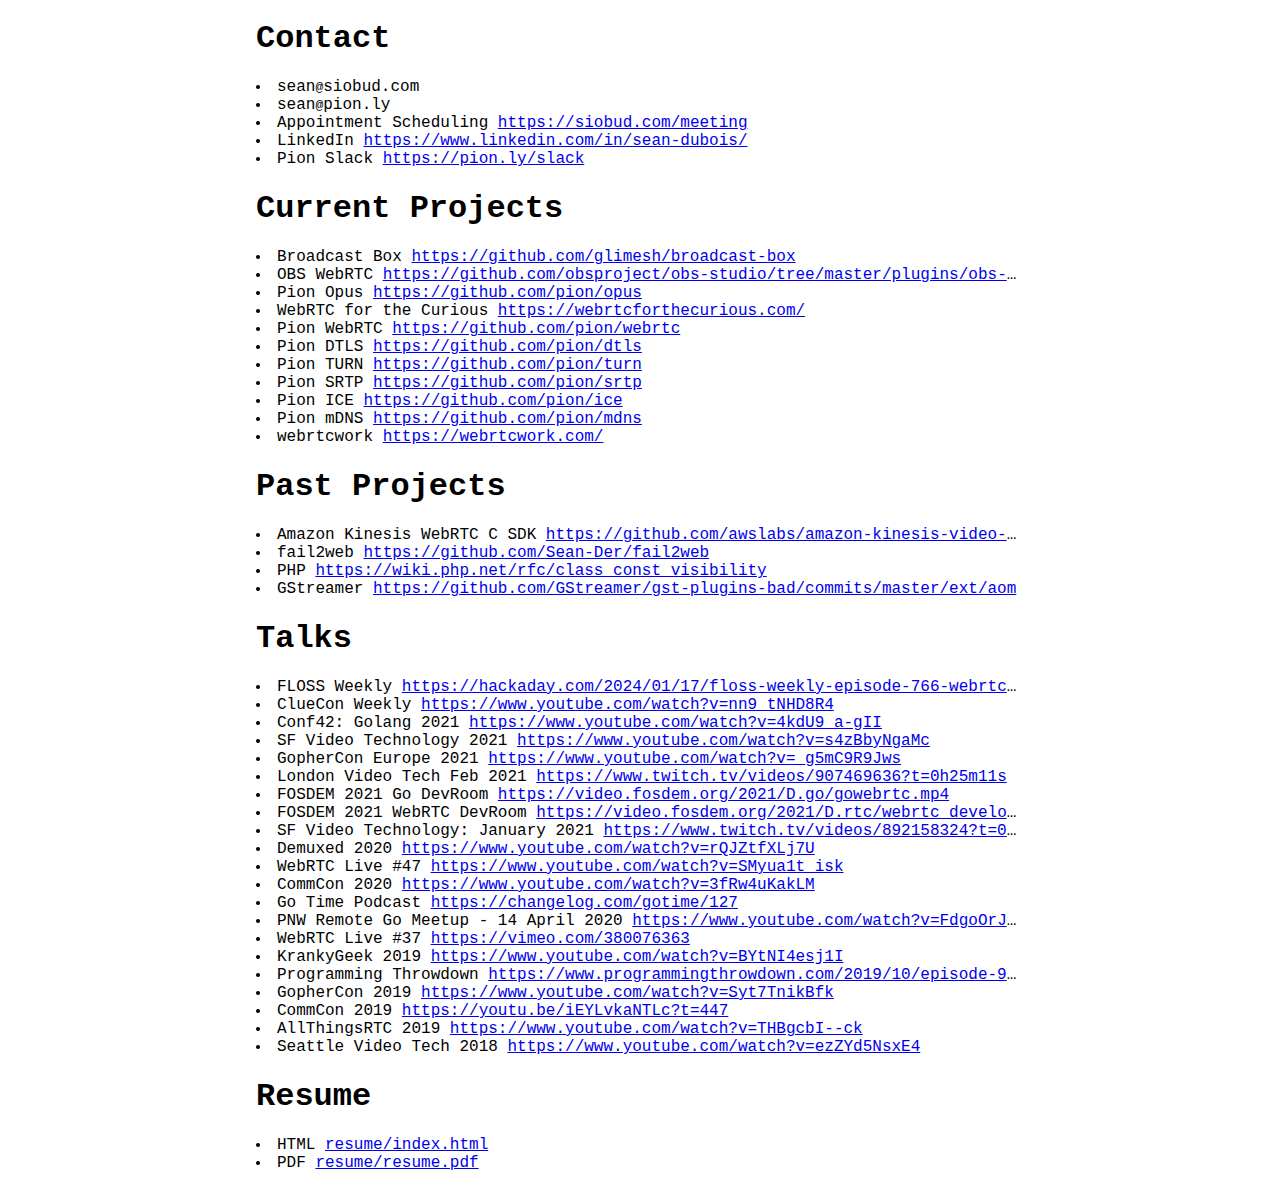
<file: www/index.html>
<html>
<head>
    <title>sioBud</title>
    <style>
        body {
          font-family: "Courier New", Courier, monospace;
        }
        body {
          width: 768px;
          margin-top: 20px;
          margin-bottom: 20px;
          margin-left: auto;
          margin-right: auto;
        }
        ul {
          padding-left: 0;
        }
        li {
          list-style-position: inside;
          text-overflow: ellipsis;
          overflow: hidden;
          white-space: nowrap;
        }
    </style>
</head>

<body>
  <h1> Contact </h1>
  <ul>
    <li> sean<code>&#64;</code>siobud.com </li>
    <li> sean<code>&#64;</code>pion.ly </li>
    <li> Appointment Scheduling <a href="https://siobud.com/meeting"> https://siobud.com/meeting </a> </li>
    <li> LinkedIn <a href="https://www.linkedin.com/in/sean-dubois/"> https://www.linkedin.com/in/sean-dubois/ </a> </li>
    <li> Pion Slack <a href="https://pion.ly/slack"> https://pion.ly/slack </a> </li>
  </ul>

  <h1> Current Projects </h1>
  <ul>
    <li> Broadcast Box <a href="https://github.com/glimesh/broadcast-box"> https://github.com/glimesh/broadcast-box </a> </li>
    <li> OBS WebRTC <a href="https://github.com/obsproject/obs-studio/tree/master/plugins/obs-webrtc"> https://github.com/obsproject/obs-studio/tree/master/plugins/obs-webrtc </a> </li>
    <li> Pion Opus <a href="https://github.com/pion/opus"> https://github.com/pion/opus</a> </li>
    <li> WebRTC for the Curious <a href="https://webrtcforthecurious.com/"> https://webrtcforthecurious.com/ </a> </li>
    <li> Pion WebRTC <a href="https://github.com/pion/webrtc"> https://github.com/pion/webrtc </a> </li>
    <li> Pion DTLS <a href="https://github.com/pion/dtls"> https://github.com/pion/dtls </a> </li>
    <li> Pion TURN <a href="https://github.com/pion/turn"> https://github.com/pion/turn</a> </li>
    <li> Pion SRTP <a href="https://github.com/pion/srtp"> https://github.com/pion/srtp</a> </li>
    <li> Pion ICE <a href="https://github.com/pion/ice"> https://github.com/pion/ice</a> </li>
    <li> Pion mDNS <a href="https://github.com/pion/mdns"> https://github.com/pion/mdns</a> </li>
    <li> webrtcwork <a href="https://webrtcwork.com/"> https://webrtcwork.com/ </a> </li>
  </ul>

  <h1> Past Projects </h1>
  <ul>
    <li> Amazon Kinesis WebRTC C SDK <a href="https://github.com/awslabs/amazon-kinesis-video-streams-webrtc-sdk-c"> https://github.com/awslabs/amazon-kinesis-video-streams-webrtc-sdk-c </a></li>
    <li> fail2web <a href="https://github.com/Sean-Der/fail2web"> https://github.com/Sean-Der/fail2web</a> </li>
    <li> PHP <a href="https://wiki.php.net/rfc/class_const_visibility"> https://wiki.php.net/rfc/class_const_visibility </a> </li>
    <li> GStreamer <a href="https://github.com/GStreamer/gst-plugins-bad/commits/master/ext/aom"> https://github.com/GStreamer/gst-plugins-bad/commits/master/ext/aom </a> </li>
  </ul>

  <h1> Talks </h1>
  <ul>
    <li> FLOSS Weekly <a href="https://hackaday.com/2024/01/17/floss-weekly-episode-766-webrtc-the-hack-that-connects-everyone-to-everything/"> https://hackaday.com/2024/01/17/floss-weekly-episode-766-webrtc-the-hack-that-connects-everyone-to-everything/ </a> </li>
    <li> ClueCon Weekly <a href="https://www.youtube.com/watch?v=nn9_tNHD8R4"> https://www.youtube.com/watch?v=nn9_tNHD8R4 </a> </li>
    <li> Conf42: Golang 2021 <a href="https://www.youtube.com/watch?v=4kdU9_a-gII"> https://www.youtube.com/watch?v=4kdU9_a-gII </a> </li>
    <li> SF Video Technology 2021 <a href="https://www.youtube.com/watch?v=s4zBbyNgaMc"> https://www.youtube.com/watch?v=s4zBbyNgaMc </a> </li>
    <li> GopherCon Europe 2021 <a href="https://www.youtube.com/watch?v=_g5mC9R9Jws">  https://www.youtube.com/watch?v=_g5mC9R9Jws </a> </li>
    <li> London Video Tech Feb 2021 <a href="https://www.twitch.tv/videos/907469636?t=0h25m11s"> https://www.twitch.tv/videos/907469636?t=0h25m11s </a> </li>
    <li> FOSDEM 2021 Go DevRoom <a href="https://video.fosdem.org/2021/D.go/gowebrtc.mp4"> https://video.fosdem.org/2021/D.go/gowebrtc.mp4 </a> </li>
    <li> FOSDEM 2021 WebRTC DevRoom <a href="https://video.fosdem.org/2021/D.rtc/webrtc_development.mp4"> https://video.fosdem.org/2021/D.rtc/webrtc_development.mp4 </a> </li>
    <li> SF Video Technology: January 2021 <a href="https://www.twitch.tv/videos/892158324?t=0h37m41s"> https://www.twitch.tv/videos/892158324?t=0h37m41s </a> </li>
    <li> Demuxed 2020 <a href="https://www.youtube.com/watch?v=rQJZtfXLj7U"> https://www.youtube.com/watch?v=rQJZtfXLj7U </a> </li>
    <li> WebRTC Live #47 <a href="https://www.youtube.com/watch?v=SMyua1t_isk"> https://www.youtube.com/watch?v=SMyua1t_isk </a> </li>
    <li> CommCon 2020 <a href="https://www.youtube.com/watch?v=3fRw4uKakLM"> https://www.youtube.com/watch?v=3fRw4uKakLM </a> </li>
    <li> Go Time Podcast <a href="https://changelog.com/gotime/127"> https://changelog.com/gotime/127 </a> </li>
    <li> PNW Remote Go Meetup - 14 April 2020 <a href="https://www.youtube.com/watch?v=FdgoOrJH8ok&feature=youtu.be&t=989"> https://www.youtube.com/watch?v=FdgoOrJH8ok&feature=youtu.be&t=989 </a> </li>
    <li> WebRTC Live #37 <a href="https://vimeo.com/380076363"> https://vimeo.com/380076363 </a> </li>
    <li> KrankyGeek 2019 <a href="https://www.youtube.com/watch?v=BYtNI4esj1I"> https://www.youtube.com/watch?v=BYtNI4esj1I </a> </li>
    <li> Programming Throwdown <a href="https://www.programmingthrowdown.com/2019/10/episode-95-webrtc-with-sean-dubois.html"> https://www.programmingthrowdown.com/2019/10/episode-95-webrtc-with-sean-dubois.html </a> </li>
    <li> GopherCon 2019 <a href="https://www.youtube.com/watch?v=Syt7TnikBfk"> https://www.youtube.com/watch?v=Syt7TnikBfk </a> </li>
    <li> CommCon 2019 <a href="https://youtu.be/iEYLvkaNTLc?t=447"> https://youtu.be/iEYLvkaNTLc?t=447 </a> </li>
    <li> AllThingsRTC 2019 <a href="https://www.youtube.com/watch?v=THBgcbI--ck"> https://www.youtube.com/watch?v=THBgcbI--ck </a> </li>
    <li> Seattle Video Tech 2018 <a href="https://www.youtube.com/watch?v=ezZYd5NsxE4"> https://www.youtube.com/watch?v=ezZYd5NsxE4 </a> </li>
  </ul>

  <h1> Resume </h1>
  <ul>
    <li> HTML <a href="resume/index.html"> resume/index.html </a> </li>
    <li> PDF <a href="resume/resume.pdf"> resume/resume.pdf </a> </li>
  </ul>
</body>
</html>
</file>
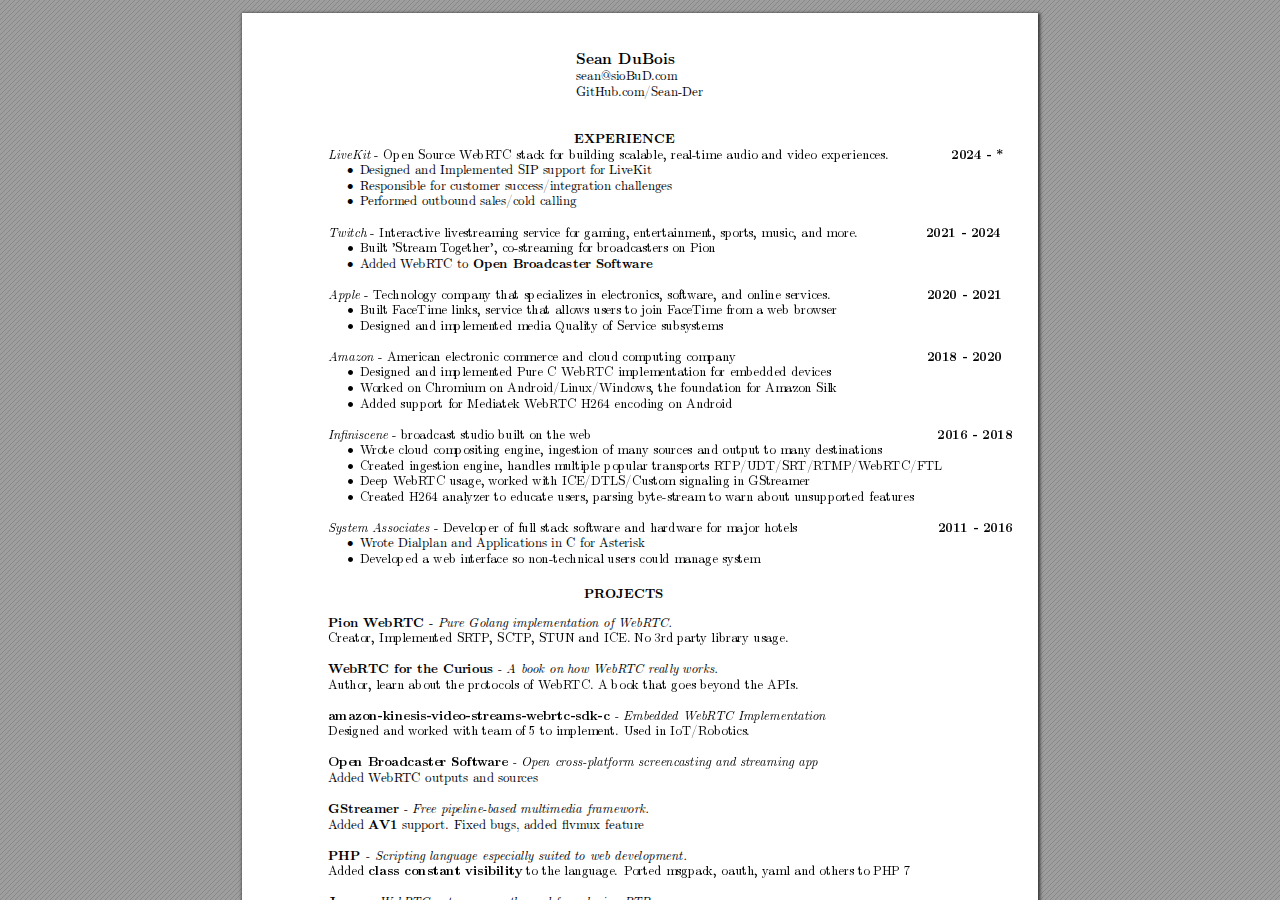
<file: www/resume/index.html>
<!DOCTYPE html>
<!-- Created by pdf2htmlEX (https://github.com/coolwanglu/pdf2htmlex) -->
<html xmlns="http://www.w3.org/1999/xhtml">
<head>
<meta charset="utf-8"/>
<meta name="generator" content="pdf2htmlEX"/>
<meta http-equiv="X-UA-Compatible" content="IE=edge,chrome=1"/>
<style type="text/css">
/* vim: set shiftwidth=2 tabstop=2 autoindent cindent expandtab filetype=css: */
/*! 
 * Base CSS for pdf2htmlEX
 * Copyright 2012,2013 Lu Wang <coolwanglu@gmail.com> 
 * https://github.com/coolwanglu/pdf2htmlEX/blob/master/share/LICENSE
 */
/* Part 1: Web Page Layout: Free to modify, except for a few of them which are required by pdf2htmlEX.js, see the comments */
#sidebar { /* Sidebar */
  position:absolute;
  top:0;
  left:0;
  bottom:0;
  width:250px;
  padding:0;
  margin:0px;
  overflow:auto;
}
#page-container { /* PDF container */
  position:absolute; /* required for calculating relative positions of pages in pdf2htmlEX.js */
  top:0;
  left:0px;
  margin:0; 
  padding:0;
  border:0; /* required for lazy page loading in pdf2htmlEX.js (page visibility test) */
}
@media screen {
  /* for sidebar */
  #sidebar.opened + #page-container { left:250px; }
  #page-container {
    /* `bottom' and `right' are required for lazy page loading in pdf2htmlEX.js (page visibility test)
     * alternatively you may set width and height
     */
    bottom:0;
    right:0;
    overflow:auto;
  }
  .loading-indicator {
    display:none;
  }
  .loading-indicator.active {
    display:block;
    position:absolute;
    width:64px;
    height:64px;
    top:50%;
    left:50%;
    margin-top:-32px;
    margin-left:-32px;
  }
  .loading-indicator img {
    position:absolute;
    top:0;
    left:0;
    bottom:0;
    right:0;
  }
}
@media print { 
  @page { margin:0; }
  html { margin:0; }
  body { 
    margin:0; 
    -webkit-print-color-adjust:exact; /* enable printing background images for WebKit */
  }
  #sidebar { display:none; }
  #page-container {
    width:auto;
    height:auto;
    overflow:visible;
    background-color:transparent;
  }
  .d { display:none; }
}
/* Part 2: Page Elements: Modify with caution
 * The followings are base classes, some of which are meant to be override by PDF specific classes
 * So do not increase the specificity (e.g. ".classname" -> "#page-container .classname")
 */
.pf { /* page */
  position:relative;
  background-color:white;
  overflow: hidden;
  margin:0; 
  border:0; /* required by pdf2htmlEX.js for page visibility test */
}
.pc { /* content of a page */
  position:absolute;
  border:0;
  padding:0;
  margin:0;
  top:0;
  left:0;
  width:100%;
  height:100%;
  overflow:hidden;
  display:block;
  /* set transform-origin for scaling */
  transform-origin:0% 0%;
  -ms-transform-origin:0% 0%;
  -webkit-transform-origin:0% 0%;
}
.pc.opened { /* used by pdf2htmlEX.js, to show/hide pages */
  display:block;
}
.bf { /* images that occupies the whole page */
  position:absolute;
  border:0;
  margin:0;
  top:0;
  bottom:0;
  width:100%;
  height:100%;
  -ms-user-select:none;
  -moz-user-select:none;
  -webkit-user-select:none;
  user-select:none;
}
.bi { /* images that cover only a part of the page */
  position:absolute;
  border:0;
  margin:0;
  -ms-user-select:none;
  -moz-user-select:none;
  -webkit-user-select:none;
  user-select:none;
}
@media print {
  .pf {
    margin:0;
    box-shadow:none;
    page-break-after:always;
    page-break-inside:avoid;
  }
  @-moz-document url-prefix() {
    /* fix page truncation for FireFox */
    .pf {
      overflow:visible;
      border:1px solid #FFFFFF;
    }
    .pc {overflow:visible;}
  }
}
.c { /* clip box */
  position:absolute;
  border:0;
  padding:0;
  margin:0;
  overflow:hidden;
  display:block;
}
.t { /* text line */
  position:absolute;
  white-space:pre;
  font-size:1px;
  transform-origin:0% 100%;
  -ms-transform-origin:0% 100%;
  -webkit-transform-origin:0% 100%;
  unicode-bidi:bidi-override;/* For rtl languages, e.g. Hebrew, we don't want the default Unicode behaviour */
  -moz-font-feature-settings:"liga" 0;/* We don't want Firefox to recognize ligatures */
}
.t:after { /* webkit #35443 */
  content: '';
}
.t:before { /* Workaround Blink(up to 41)/Webkit bug of word-spacing with leading spaces (chromium #404444 and pdf2htmlEX #412) */
  content: '';
  display: inline-block;
}
.t span { /* text blocks within a line */
  /* Blink(up to 41)/Webkit have bug with negative word-spacing and inline-block (pdf2htmlEX #416), so keep normal span inline. */
  position:relative;
  unicode-bidi:bidi-override; /* For rtl languages, e.g. Hebrew, we don't want the default Unicode behaviour */
}
._ { /* text shift */
  /* Blink(up to 41)/Webkit have bug with inline element, continuous spaces and word-spacing. Workaround by inline-block. */
  display: inline-block;
  color: transparent;
  z-index: -1;
}
/* selection background should not be opaque, for fallback mode */
::selection{
  background: rgba(127,255,255,0.4);
}
::-moz-selection{
  background: rgba(127,255,255,0.4);
}
.pi { /* info for Javascript */
  display:none;
}
.l { /* annotation links */
}
/* transparent color - WebKit */
.d { /* css drawing */
  position:absolute;
  transform-origin:0% 100%;
  -ms-transform-origin:0% 100%;
  -webkit-transform-origin:0% 100%;
}
/* for the forms */
.it {
  border: none;
  background-color: rgba(255, 255, 255, 0.0);
}

.ir:hover {
  cursor: pointer;
}

/* Base CSS END */
</style>
<style type="text/css">
/* vim: set shiftwidth=2 tabstop=2 autoindent cindent expandtab filetype=css: */
/*! 
 * Fancy styles for pdf2htmlEX
 * Copyright 2012,2013 Lu Wang <coolwanglu@gmail.com> 
 * https://github.com/coolwanglu/pdf2htmlEX/blob/master/share/LICENSE
 */
@keyframes fadein { from { opacity:0;} to { opacity:1;} }
@-webkit-keyframes fadein { from { opacity:0;} to { opacity:1;} }
@keyframes swing {
  0%  { transform: rotate(0deg); }
  10% { transform: rotate(0deg); }
  90% { transform: rotate(720deg); }
  100%{ transform: rotate(720deg); }
}
@-webkit-keyframes swing {
  0%  { -webkit-transform: rotate(0deg); }
  10% { -webkit-transform: rotate(0deg); }
  90% { -webkit-transform: rotate(720deg); }
  100%{ -webkit-transform: rotate(720deg); }
}
@media screen { 
  #sidebar {
    background-color:#2f3236;
    /* modified from http://philbit.com/svgpatterns/#crossstripes */
    background-image:url("[data-uri]");
  }
  #outline {
    font-family:Georgia,Times,"Times New Roman",serif;
    font-size:13px;
    margin:2em 1em;
  }
  #outline ul {
    padding:0;
  }
  #outline li {
    list-style-type:none;
    margin:1em 0;
  }
  #outline li > ul {
    margin-left: 1em;
  }
  #outline a,
  #outline a:visited,
  #outline a:hover,
  #outline a:active {
    line-height:1.2;
    color:#e8e8e8;
    text-overflow:ellipsis;
    white-space:nowrap;
    text-decoration:none;
    display:block;
    overflow:hidden;
    outline:0;
  }
  #outline a:hover {
    color:rgb(0,204,255);
  }
  #page-container {
    background-color:#9e9e9e;
    /* http://philbit.com/svgpatterns/#thinstripes */
    background-image: url("[data-uri]");
    -webkit-transition:left 500ms;
    transition:left 500ms;
  }
  .pf {
    margin: 13px auto;
    box-shadow: 1px 1px 3px 1px #333;
    /* Needed by IE to make box-shadow works * https://developer.mozilla.org/en-US/docs/Web/CSS/box-shadow */
    border-collapse: separate;
  }
  .pc.opened { /* used by pdf2htmlEX.js, to show/hide pages */
    -webkit-animation: fadein 100ms;
    animation: fadein 100ms; 
  }
  .loading-indicator.active {
    /* 
     * use 0.01s instead of 0s,
     * since YUI Compressor will change 0s to 0,
     * which is not recognized by Firefox
     */
    -webkit-animation: swing 1.5s ease-in-out 0.01s infinite alternate none;
    animation: swing 1.5s ease-in-out 0.01s infinite alternate none;
  }
  .checked {
    background: no-repeat url([data-uri]);
  }
}
/* Fancy CSS END */
</style>
<style type="text/css">
.ff0{font-family:sans-serif;visibility:hidden;}
@font-face{font-family:ff1;src:url('[data-uri]')format("woff");}.ff1{font-family:ff1;line-height:0.710000;font-style:normal;font-weight:normal;visibility:visible;}
@font-face{font-family:ff2;src:url('[data-uri]')format("woff");}.ff2{font-family:ff2;line-height:0.999000;font-style:normal;font-weight:normal;visibility:visible;}
@font-face{font-family:ff3;src:url('[data-uri]')format("woff");}.ff3{font-family:ff3;line-height:0.950000;font-style:normal;font-weight:normal;visibility:visible;}
@font-face{font-family:ff4;src:url('[data-uri]')format("woff");}.ff4{font-family:ff4;line-height:0.921000;font-style:normal;font-weight:normal;visibility:visible;}
@font-face{font-family:ff5;src:url('[data-uri]')format("woff");}.ff5{font-family:ff5;line-height:0.999000;font-style:normal;font-weight:normal;visibility:visible;}
.m0{transform:matrix(0.325000,0.000000,0.000000,0.325000,0,0);-ms-transform:matrix(0.325000,0.000000,0.000000,0.325000,0,0);-webkit-transform:matrix(0.325000,0.000000,0.000000,0.325000,0,0);}
.m1{transform:matrix(1.300000,0.000000,0.000000,1.300000,0,0);-ms-transform:matrix(1.300000,0.000000,0.000000,1.300000,0,0);-webkit-transform:matrix(1.300000,0.000000,0.000000,1.300000,0,0);}
.v0{vertical-align:0.000000px;}
.ls0{letter-spacing:0.000000px;}
.sc_{text-shadow:none;}
.sc0{text-shadow:-0.015em 0 transparent,0 0.015em transparent,0.015em 0 transparent,0 -0.015em  transparent;}
@media screen and (-webkit-min-device-pixel-ratio:0){
.sc_{-webkit-text-stroke:0px transparent;}
.sc0{-webkit-text-stroke:0.015em transparent;text-shadow:none;}
}
.ws0{word-spacing:0.000000px;}
._3{margin-left:-3.326878px;}
._b{margin-left:-2.072054px;}
._4{margin-left:-1.066313px;}
._2{width:1.106164px;}
._d{width:2.913106px;}
._1{width:13.279831px;}
._6{width:15.262703px;}
._0{width:17.932800px;}
._7{width:19.922785px;}
._5{width:193.219109px;}
._8{width:210.168020px;}
._9{width:297.120333px;}
._e{width:433.841196px;}
._a{width:587.752654px;}
._c{width:1065.815849px;}
.fc0{color:rgb(0,0,0);}
.fs1{font-size:39.850400px;}
.fs0{font-size:47.820800px;}
.y2a{bottom:74.266400px;}
.y29{bottom:89.807900px;}
.y28{bottom:120.890900px;}
.y27{bottom:136.433700px;}
.y26{bottom:167.516700px;}
.y25{bottom:183.058200px;}
.y24{bottom:214.141200px;}
.y23{bottom:229.684000px;}
.y22{bottom:260.767000px;}
.y21{bottom:276.308500px;}
.y20{bottom:307.391500px;}
.y1f{bottom:322.934300px;}
.y1e{bottom:354.017300px;}
.y1d{bottom:369.558800px;}
.y1c{bottom:400.641800px;}
.y1b{bottom:416.184600px;}
.y1a{bottom:444.674100px;}
.y19{bottom:479.732500px;}
.y18{bottom:495.274000px;}
.y17{bottom:510.816800px;}
.y16{bottom:541.899800px;}
.y15{bottom:557.441300px;}
.y14{bottom:572.982800px;}
.y13{bottom:588.524300px;}
.y12{bottom:604.067100px;}
.y11{bottom:635.150100px;}
.y10{bottom:650.691600px;}
.yf{bottom:666.233100px;}
.ye{bottom:681.775900px;}
.yd{bottom:712.858900px;}
.yc{bottom:728.400400px;}
.yb{bottom:743.941900px;}
.ya{bottom:775.026200px;}
.y9{bottom:790.567700px;}
.y8{bottom:806.109200px;}
.y7{bottom:837.192200px;}
.y6{bottom:852.733700px;}
.y5{bottom:868.276500px;}
.y4{bottom:883.818000px;}
.y3{bottom:899.359500px;}
.y2{bottom:946.719800px;}
.y1{bottom:962.262600px;}
.y0{bottom:977.804100px;}
.h2{height:29.927650px;}
.h1{height:33.426739px;}
.h0{height:1029.600000px;}
.w0{width:795.600000px;}
.x2{left:85.645300px;}
.x3{left:105.073800px;}
.x1{left:331.718400px;}
.x0{left:334.289800px;}
.x4{left:342.122300px;}
@media print{
.v0{vertical-align:0.000000pt;}
.ls0{letter-spacing:0.000000pt;}
.ws0{word-spacing:0.000000pt;}
._3{margin-left:-3.412183pt;}
._b{margin-left:-2.125184pt;}
._4{margin-left:-1.093655pt;}
._2{width:1.134527pt;}
._d{width:2.987801pt;}
._1{width:13.620339pt;}
._6{width:15.654055pt;}
._0{width:18.392615pt;}
._7{width:20.433626pt;}
._5{width:198.173445pt;}
._8{width:215.556944pt;}
._9{width:304.738803pt;}
._e{width:444.965330pt;}
._a{width:602.823235pt;}
._c{width:1093.144461pt;}
.fs1{font-size:40.872205pt;}
.fs0{font-size:49.046974pt;}
.y2a{bottom:76.170667pt;}
.y29{bottom:92.110667pt;}
.y28{bottom:123.990667pt;}
.y27{bottom:139.932000pt;}
.y26{bottom:171.812000pt;}
.y25{bottom:187.752000pt;}
.y24{bottom:219.632000pt;}
.y23{bottom:235.573333pt;}
.y22{bottom:267.453333pt;}
.y21{bottom:283.393333pt;}
.y20{bottom:315.273333pt;}
.y1f{bottom:331.214667pt;}
.y1e{bottom:363.094667pt;}
.y1d{bottom:379.034667pt;}
.y1c{bottom:410.914667pt;}
.y1b{bottom:426.856000pt;}
.y1a{bottom:456.076000pt;}
.y19{bottom:492.033333pt;}
.y18{bottom:507.973333pt;}
.y17{bottom:523.914667pt;}
.y16{bottom:555.794667pt;}
.y15{bottom:571.734667pt;}
.y14{bottom:587.674667pt;}
.y13{bottom:603.614667pt;}
.y12{bottom:619.556000pt;}
.y11{bottom:651.436000pt;}
.y10{bottom:667.376000pt;}
.yf{bottom:683.316000pt;}
.ye{bottom:699.257333pt;}
.yd{bottom:731.137333pt;}
.yc{bottom:747.077333pt;}
.yb{bottom:763.017333pt;}
.ya{bottom:794.898667pt;}
.y9{bottom:810.838667pt;}
.y8{bottom:826.778667pt;}
.y7{bottom:858.658667pt;}
.y6{bottom:874.598667pt;}
.y5{bottom:890.540000pt;}
.y4{bottom:906.480000pt;}
.y3{bottom:922.420000pt;}
.y2{bottom:970.994667pt;}
.y1{bottom:986.936000pt;}
.y0{bottom:1002.876000pt;}
.h2{height:30.695026pt;}
.h1{height:34.283835pt;}
.h0{height:1056.000000pt;}
.w0{width:816.000000pt;}
.x2{left:87.841333pt;}
.x3{left:107.768000pt;}
.x1{left:340.224000pt;}
.x0{left:342.861333pt;}
.x4{left:350.894667pt;}
}
</style>
<script>
/*
 Copyright 2012 Mozilla Foundation 
 Copyright 2013 Lu Wang <coolwanglu@gmail.com>
 Apachine License Version 2.0 
*/
(function(){function b(a,b,e,f){var c=(a.className||"").split(/\s+/g);""===c[0]&&c.shift();var d=c.indexOf(b);0>d&&e&&c.push(b);0<=d&&f&&c.splice(d,1);a.className=c.join(" ");return 0<=d}if(!("classList"in document.createElement("div"))){var e={add:function(a){b(this.element,a,!0,!1)},contains:function(a){return b(this.element,a,!1,!1)},remove:function(a){b(this.element,a,!1,!0)},toggle:function(a){b(this.element,a,!0,!0)}};Object.defineProperty(HTMLElement.prototype,"classList",{get:function(){if(this._classList)return this._classList;
var a=Object.create(e,{element:{value:this,writable:!1,enumerable:!0}});Object.defineProperty(this,"_classList",{value:a,writable:!1,enumerable:!1});return a},enumerable:!0})}})();
</script>
<script>
/* vim: set shiftwidth=2 tabstop=2 autoindent cindent expandtab filetype=javascript : */
/** 
 * @license pdf2htmlEX.js: Core UI functions for pdf2htmlEX 
 * Copyright 2012,2013 Lu Wang <coolwanglu@gmail.com> and other contributors 
 * https://github.com/coolwanglu/pdf2htmlEX/blob/master/share/LICENSE 
 */

/*
 * Attention:
 * This files is to be optimized by closure-compiler, 
 * so pay attention to the forms of property names:
 *
 * string/bracket form is safe, won't be optimized:
 * var obj={ 'a':'b' }; obj['a'] = 'b';
 * name/dot form will be optimized, the name is likely to be modified:
 * var obj={ a:'b' }; obj.a = 'b';
 *
 * Either form can be used for internal objects, 
 * but must be consistent for each one respectively.
 *
 * string/bracket form must be used for external objects
 * e.g. DEFAULT_CONFIG, object stored in page-data
 * property names are part of the `protocol` in these cases.
 *
 */

'use strict';

var pdf2htmlEX = window['pdf2htmlEX'] = window['pdf2htmlEX'] || {};

/** 
 * @const 
 * @struct
 */
var CSS_CLASS_NAMES = {
  page_frame       : 'pf',
  page_content_box : 'pc',
  page_data        : 'pi',
  background_image : 'bi',
  link             : 'l',
  input_radio      : 'ir',
  __dummy__        : 'no comma'
};

/** 
 * configurations of Viewer
 * @const 
 * @dict
 */
var DEFAULT_CONFIG = {
  // id of the element to put the pages in
  'container_id' : 'page-container',
  // id of the element for sidebar (to open and close)
  'sidebar_id' : 'sidebar',
  // id of the element for outline
  'outline_id' : 'outline',
  // class for the loading indicator
  'loading_indicator_cls' : 'loading-indicator',
  // How many page shall we preload that are below the last visible page
  'preload_pages' : 3,
  // how many ms should we wait before actually rendering the pages and after a scroll event
  'render_timeout' : 100,
  // zoom ratio step for each zoom in/out event
  'scale_step' : 0.9,
  // register global key handler, allowing navigation by keyboard
  'key_handler' : true,
  // register hashchange handler, navigate to the location specified by the hash
  'hashchange_handler' : true,
  // register view history handler, allowing going back to the previous location
  'view_history_handler' : true,

  '__dummy__'        : 'no comma'
};

/** @const */
var EPS = 1e-6;

/************************************/
/* utility function */
/**
 * @param{Array.<number>} ctm
 */
function invert(ctm) {
  var det = ctm[0] * ctm[3] - ctm[1] * ctm[2];
  return [ ctm[3] / det
          ,-ctm[1] / det
          ,-ctm[2] / det
          ,ctm[0] / det
          ,(ctm[2] * ctm[5] - ctm[3] * ctm[4]) / det
          ,(ctm[1] * ctm[4] - ctm[0] * ctm[5]) / det
        ];
};
/**
 * @param{Array.<number>} ctm
 * @param{Array.<number>} pos
 */
function transform(ctm, pos) {
  return [ctm[0] * pos[0] + ctm[2] * pos[1] + ctm[4]
         ,ctm[1] * pos[0] + ctm[3] * pos[1] + ctm[5]];
};

/**
 * @param{Element} ele
 */
function get_page_number(ele) {
  return parseInt(ele.getAttribute('data-page-no'), 16);
};

/**
 * @param{NodeList} eles
 */
function disable_dragstart(eles) {
  for (var i = 0, l = eles.length; i < l; ++i) {
    eles[i].addEventListener('dragstart', function() {
      return false;
    }, false);
  }
};

/**
 * @param{...Object} var_args
 */
function clone_and_extend_objs(var_args) {
  var result_obj = {};
  for (var i = 0, l = arguments.length; i < l; ++i) {
    var cur_obj = arguments[i];
    for (var k in cur_obj) {
      if (cur_obj.hasOwnProperty(k)) {
        result_obj[k] = cur_obj[k];
      }
    }
  }
  return result_obj;
};

/** 
 * @constructor 
 * @param{Element} page The element for the page
 */
function Page(page) {
  if (!page) return;

  this.loaded = false;
  this.shown = false;
  this.page = page; // page frame element

  this.num = get_page_number(page);

  // page size
  // Need to make rescale work when page_content_box is not loaded, yet
  this.original_height = page.clientHeight;     
  this.original_width = page.clientWidth;

  // content box
  var content_box = page.getElementsByClassName(CSS_CLASS_NAMES.page_content_box)[0];

  // if page is loaded
  if (content_box) {
    this.content_box = content_box;
    /*
     * scale ratios
     *
     * original_scale : the first one
     * cur_scale : currently using
     */
    this.original_scale = this.cur_scale = this.original_height / content_box.clientHeight;
    this.page_data = JSON.parse(page.getElementsByClassName(CSS_CLASS_NAMES.page_data)[0].getAttribute('data-data'));

    this.ctm = this.page_data['ctm'];
    this.ictm = invert(this.ctm);

    this.loaded = true;
  }
};
Page.prototype = {
  /* hide & show are for contents, the page frame is still there */
  hide : function(){
    if (this.loaded && this.shown) {
      this.content_box.classList.remove('opened');
      this.shown = false;
    }
  },
  show : function(){
    if (this.loaded && !this.shown) {
      this.content_box.classList.add('opened');
      this.shown = true;
    }
  },
  /**
   * @param{number} ratio
   */
  rescale : function(ratio) {
    if (ratio === 0) {
      // reset scale
      this.cur_scale = this.original_scale;
    } else {
      this.cur_scale = ratio;
    }

    // scale the content box
    if (this.loaded) {
      var cbs = this.content_box.style;
      cbs.msTransform = cbs.webkitTransform = cbs.transform = 'scale('+this.cur_scale.toFixed(3)+')';
    }

    // stretch the page frame to hold the place
    {
      var ps = this.page.style;
      ps.height = (this.original_height * this.cur_scale) + 'px';
      ps.width = (this.original_width * this.cur_scale) + 'px';
    }
  },
  /*
   * return the coordinate of the top-left corner of container
   * in our coordinate system
   * assuming that p.parentNode === p.offsetParent
   */
  view_position : function () {
    var p = this.page;
    var c = p.parentNode;
    return [c.scrollLeft - p.offsetLeft - p.clientLeft
           ,c.scrollTop - p.offsetTop - p.clientTop];
  },
  height : function () {
    return this.page.clientHeight;
  },
  width : function () {
    return this.page.clientWidth;
  }
};

/** 
 * @constructor
 * @param{Object=} config
 */
function Viewer(config) {
  this.config = clone_and_extend_objs(DEFAULT_CONFIG, (arguments.length > 0 ? config : {}));
  this.pages_loading = [];
  this.init_before_loading_content();

  var self = this;
  document.addEventListener('DOMContentLoaded', function(){
    self.init_after_loading_content();
  }, false);
};

Viewer.prototype = {
  scale : 1,
  /* 
   * index of the active page (the one with largest visible area)
   * which estimates the page currently being viewed
   */
  cur_page_idx : 0,

  /*
   * index of the first visible page
   * used when determining current view
   */
  first_page_idx : 0,

  init_before_loading_content : function() {
    /* hide all pages before loading, will reveal only visible ones later */
    this.pre_hide_pages();
  },

  initialize_radio_button : function() {
    var elements = document.getElementsByClassName(CSS_CLASS_NAMES.input_radio);
    
    for(var i = 0; i < elements.length; i++) {
      var r = elements[i];

      r.addEventListener('click', function() {
        this.classList.toggle("checked");
      });
    }
  },

  init_after_loading_content : function() {
    this.sidebar = document.getElementById(this.config['sidebar_id']);
    this.outline = document.getElementById(this.config['outline_id']);
    this.container = document.getElementById(this.config['container_id']);
    this.loading_indicator = document.getElementsByClassName(this.config['loading_indicator_cls'])[0];

    
    {
      // Open the outline if nonempty
      var empty = true;
      var nodes = this.outline.childNodes;
      for (var i = 0, l = nodes.length; i < l; ++i) {
        var cur_node = nodes[i];
        if (cur_node.nodeName.toLowerCase() === 'ul') {
          empty = false;
          break;
        }
      }
      if (!empty)
        this.sidebar.classList.add('opened');
    }

    this.find_pages();
    // do nothing if there's nothing
    if(this.pages.length == 0) return;

    // disable dragging of background images
    disable_dragstart(document.getElementsByClassName(CSS_CLASS_NAMES.background_image));

    if (this.config['key_handler'])
      this.register_key_handler();

    var self = this;

    if (this.config['hashchange_handler']) {
      window.addEventListener('hashchange', function(e) {
        self.navigate_to_dest(document.location.hash.substring(1));
      }, false);
    }

    if (this.config['view_history_handler']) {
      window.addEventListener('popstate', function(e) {
        if(e.state) self.navigate_to_dest(e.state);
      }, false);
    }

    // register schedule rendering
    // renew old schedules since scroll() may be called frequently
    this.container.addEventListener('scroll', function() {
      self.update_page_idx();
      self.schedule_render(true);
    }, false);

    // handle links
    [this.container, this.outline].forEach(function(ele) {
      ele.addEventListener('click', self.link_handler.bind(self), false);
    });

    this.initialize_radio_button();
    this.render();
  },

  /*
   * set up this.pages and this.page_map
   * pages is an array holding all the Page objects
   * page-Map maps an original page number (in PDF) to the corresponding index in page
   */
  find_pages : function() {
    var new_pages = [];
    var new_page_map = {};
    var nodes = this.container.childNodes;
    for (var i = 0, l = nodes.length; i < l; ++i) {
      var cur_node = nodes[i];
      if ((cur_node.nodeType === Node.ELEMENT_NODE)
          && cur_node.classList.contains(CSS_CLASS_NAMES.page_frame)) {
        var p = new Page(cur_node);
        new_pages.push(p);
        new_page_map[p.num] = new_pages.length - 1;
      }
    }
    this.pages = new_pages;
    this.page_map = new_page_map;
  },

  /**
   * @param{number} idx
   * @param{number=} pages_to_preload
   * @param{function(Page)=} callback
   *
   * TODO: remove callback -> promise ?
   */
  load_page : function(idx, pages_to_preload, callback) {
    var pages = this.pages;
    if (idx >= pages.length)
      return;  // Page does not exist

    var cur_page = pages[idx];
    if (cur_page.loaded)
      return;  // Page is loaded

    if (this.pages_loading[idx])
      return;  // Page is already loading

    var cur_page_ele = cur_page.page;
    var url = cur_page_ele.getAttribute('data-page-url');
    if (url) {
      this.pages_loading[idx] = true;       // set semaphore

      // add a copy of the loading indicator if not already present
      var new_loading_indicator = cur_page_ele.getElementsByClassName(this.config['loading_indicator_cls'])[0];
      if (typeof new_loading_indicator === 'undefined'){
        new_loading_indicator = this.loading_indicator.cloneNode(true);
        new_loading_indicator.classList.add('active');
        cur_page_ele.appendChild(new_loading_indicator);
      }

      // load data
      {
        var self = this;
        var _idx = idx;
        var xhr = new XMLHttpRequest();
        xhr.open('GET', url, true);
        xhr.onload = function(){
          if (xhr.status === 200 || xhr.status === 0) {
            // find the page element in the data
            var div = document.createElement('div');
            div.innerHTML = xhr.responseText;

            var new_page = null;
            var nodes = div.childNodes;
            for (var i = 0, l = nodes.length; i < l; ++i) {
              var cur_node = nodes[i];
              if ((cur_node.nodeType === Node.ELEMENT_NODE)
                  && cur_node.classList.contains(CSS_CLASS_NAMES.page_frame)) {
                new_page = cur_node;
                break;
              }
            }

            // replace the old page with loaded data
            // the loading indicator on this page should also be destroyed
            var p = self.pages[_idx];
            self.container.replaceChild(new_page, p.page);
            p = new Page(new_page);
            self.pages[_idx] = p;

            p.hide();
            p.rescale(self.scale);

            // disable background image dragging
            disable_dragstart(new_page.getElementsByClassName(CSS_CLASS_NAMES.background_image));

            self.schedule_render(false);

            if (callback){ callback(p); }
          }

          // Reset loading token
          delete self.pages_loading[_idx];
        };
        xhr.send(null);
      }
    }
    // Concurrent prefetch of the next pages
    if (pages_to_preload === undefined)
      pages_to_preload = this.config['preload_pages'];

    if (--pages_to_preload > 0) {
      var self = this;
      setTimeout(function() {
        self.load_page(idx+1, pages_to_preload);
      },0);
    }
  },

  /*
   * Hide all pages that have no 'opened' class
   * The 'opened' class will be added to visible pages by JavaScript
   * We cannot add this in the default CSS because JavaScript may be disabled
   */
  pre_hide_pages : function() {
    /* pages might have not been loaded yet, so add a CSS rule */
    var s = '@media screen{.'+CSS_CLASS_NAMES.page_content_box+'{display:none;}}';
    var n = document.createElement('style');
    if (n.styleSheet) {
      n.styleSheet.cssText = s;
    } else {
      n.appendChild(document.createTextNode(s));
    }
    document.head.appendChild(n);
  },

  /*
   * show visible pages and hide invisible pages
   */
  render : function () {
    var container = this.container;
    /* 
     * show the pages that are 'nearly' visible -- it's right above or below the container
     *
     * all the y values are in the all-page element's coordinate system
     */
    var container_min_y = container.scrollTop;
    var container_height = container.clientHeight;
    var container_max_y = container_min_y + container_height;
    var visible_min_y = container_min_y - container_height;
    var visible_max_y = container_max_y + container_height;

    var cur_page_fully_visible = false;
    var cur_page_idx = this.cur_page_idx;
    var max_visible_page_idx = cur_page_idx;
    var max_visible_ratio = 0.0;

    var pl = this.pages;
    for (var i = 0, l = pl.length; i < l; ++i) {
      var cur_page = pl[i];
      var cur_page_ele = cur_page.page;
      var page_min_y = cur_page_ele.offsetTop + cur_page_ele.clientTop;
      var page_height = cur_page_ele.clientHeight;
      var page_max_y = page_min_y + page_height;
      if ((page_min_y <= visible_max_y) && (page_max_y >= visible_min_y))
      {
        // cur_page is 'nearly' visible, show it or load it
        if (cur_page.loaded) {
          cur_page.show();
        } else {
          this.load_page(i);
        }
      } else {
        cur_page.hide();
      }
    }
  },
  /*
   * update cur_page_idx and first_page_idx
   * normally called upon scrolling
   */
  update_page_idx: function () {
    var pages = this.pages;
    var pages_len = pages.length;
    // there is no chance that cur_page_idx or first_page_idx is modified
    if (pages_len < 2) return;
   
    var container = this.container;
    var container_min_y = container.scrollTop;
    var container_max_y = container_min_y + container.clientHeight;

    // binary search for the first page
    // whose bottom border is below the top border of the container
    var first_idx = -1;
    var last_idx = pages_len;
    var rest_len = last_idx - first_idx;
    // TODO: use current first_page_idx as a hint?
    while(rest_len > 1) {
      var idx = first_idx + Math.floor(rest_len / 2);
      var cur_page_ele = pages[idx].page;
      if (cur_page_ele.offsetTop + cur_page_ele.clientTop + cur_page_ele.clientHeight >= container_min_y) {
        last_idx = idx;
      } else {
        first_idx = idx;
      }
      rest_len = last_idx - first_idx;
    }
    
    /*
     * with malformed settings it is possible that no page is visible, e.g.
     * - the container is to thin, which lies in the margin between two pages
     * - all pages are completely above or below the container
     * but we just assume that they won't happen.
     */
    this.first_page_idx = last_idx;

    // find the page with largest visible area
    var cur_page_idx = this.cur_page_idx;
    var max_visible_page_idx = cur_page_idx;
    var max_visible_ratio = 0.0;

    for(var i = last_idx; i < pages_len; ++i) {
      var cur_page_ele = pages[i].page;
      var page_min_y = cur_page_ele.offsetTop + cur_page_ele.clientTop;
      var page_height = cur_page_ele.clientHeight;
      var page_max_y = page_min_y + page_height;
      if (page_min_y > container_max_y) break;

      // check the visible fraction of the page
      var page_visible_ratio = ( Math.min(container_max_y, page_max_y) 
                                 - Math.max(container_min_y, page_min_y)
                               ) / page_height;

      // stay with the current page if it is still fully visible
      if ((i === cur_page_idx) && (Math.abs(page_visible_ratio - 1.0) <= EPS)) {
        max_visible_page_idx = cur_page_idx;
        break;
      }

      if (page_visible_ratio > max_visible_ratio) {
        max_visible_ratio = page_visible_ratio;
        max_visible_page_idx = i;
      }
    }

    this.cur_page_idx = max_visible_page_idx;
  },

  /**
   * @param{boolean} renew renew the existing schedule instead of using the old one
   */
  schedule_render : function(renew) {
    if (this.render_timer !== undefined) {
      if (!renew) return;
      clearTimeout(this.render_timer);
    }

    var self = this;
    this.render_timer = setTimeout(function () {
      /*
       * render() may trigger load_page(), which may in turn trigger another render()
       * so delete render_timer first
       */
      delete self.render_timer;
      self.render();
    }, this.config['render_timeout']);
  },

  /*
   * Handling key events, zooming, scrolling etc.
   */
  register_key_handler: function () {
    /* 
     * When user try to zoom in/out using ctrl + +/- or mouse wheel
     * handle this and prevent the default behaviours
     *
     * Code credit to PDF.js
     */
    var self = this;

    // Firefox specific event, so that we can prevent browser from zooming
    window.addEventListener('DOMMouseScroll', function(e) {
      if (e.ctrlKey) {
        e.preventDefault();
        var container = self.container;
        var rect = container.getBoundingClientRect();
        var fixed_point = [e.clientX - rect['left'] - container.clientLeft
                          ,e.clientY - rect['top'] - container.clientTop];
        self.rescale(Math.pow(self.config['scale_step'], e.detail), true, fixed_point);
      }
    }, false);

    window.addEventListener('keydown', function(e) {
      var handled = false;
      /*
      var cmd = (e.ctrlKey ? 1 : 0)
                | (e.altKey ? 2 : 0)
                | (e.shiftKey ? 4 : 0)
                | (e.metaKey ? 8 : 0)
                ;
                */
      var with_ctrl = e.ctrlKey || e.metaKey;
      var with_alt = e.altKey;
      switch (e.keyCode) {
        case 61: // FF/Mac '='
        case 107: // FF '+' and '='
        case 187: // Chrome '+'
          if (with_ctrl){
            self.rescale(1.0 / self.config['scale_step'], true);
            handled = true;
          }
          break;
        case 173: // FF/Mac '-'
        case 109: // FF '-'
        case 189: // Chrome '-'
          if (with_ctrl){
            self.rescale(self.config['scale_step'], true);
            handled = true;
          }
          break;
        case 48: // '0'
          if (with_ctrl){
            self.rescale(0, false);
            handled = true;
          }
          break;
        case 33: // Page UP:
          if (with_alt) { // alt-pageup    -> scroll one page up
            self.scroll_to(self.cur_page_idx - 1);
          } else { // pageup        -> scroll one screen up
            self.container.scrollTop -= self.container.clientHeight;
          }
          handled = true;
          break;
        case 34: // Page DOWN
          if (with_alt) { // alt-pagedown  -> scroll one page down
            self.scroll_to(self.cur_page_idx + 1);
          } else { // pagedown      -> scroll one screen down
            self.container.scrollTop += self.container.clientHeight;
          }
          handled = true;
          break;
        case 35: // End
          self.container.scrollTop = self.container.scrollHeight;
          handled = true;
          break;
        case 36: // Home
          self.container.scrollTop = 0;
          handled = true;
          break;
      }
      if (handled) {
        e.preventDefault();
        return;
      }
    }, false);
  },

  /**
   * @param{number} ratio
   * @param{boolean} is_relative
   * @param{Array.<number>=} fixed_point preserve the position (relative to the top-left corner of the viewer) after rescaling
   */
  rescale : function (ratio, is_relative, fixed_point) {
    var old_scale = this.scale;
    var new_scale = old_scale;
    // set new scale
    if (ratio === 0) {
      new_scale = 1;
      is_relative = false;
    } else if (is_relative)
      new_scale *= ratio;
    else
      new_scale = ratio;

    this.scale = new_scale;

    if (!fixed_point)
      fixed_point = [0,0];

    // translate fixed_point to the coordinate system of all pages
    var container = this.container;
    fixed_point[0] += container.scrollLeft;
    fixed_point[1] += container.scrollTop;

    // find the visible page that contains the fixed point
    // if the fixed point lies between two pages (including their borders), it's contained in the first one
    var pl = this.pages;
    var pl_len = pl.length;
    for (var i = this.first_page_idx; i < pl_len; ++i) {
      var p = pl[i].page;
      if (p.offsetTop + p.clientTop >= fixed_point[1])
        break;
    }
    var fixed_point_page_idx = i - 1;

    // determine the new scroll position
    // each-value consists of two parts, one inside the page, which is affected by rescaling,
    // the other is outside, (e.g. borders and margins), which is not affected

    // if the fixed_point is above the first page, use the first page as the reference
    if (fixed_point_page_idx < 0) 
      fixed_point_page_idx = 0;

    var fp_p = pl[fixed_point_page_idx].page;
    var fp_p_width = fp_p.clientWidth;
    var fp_p_height = fp_p.clientHeight;

    var fp_x_ref = fp_p.offsetLeft + fp_p.clientLeft;
    var fp_x_inside = fixed_point[0] - fp_x_ref;
    if (fp_x_inside < 0)
      fp_x_inside = 0;
    else if (fp_x_inside > fp_p_width)
      fp_x_inside = fp_p_width;

    var fp_y_ref = fp_p.offsetTop + fp_p.clientTop;
    var fp_y_inside = fixed_point[1] - fp_y_ref;
    if (fp_y_inside < 0)
      fp_y_inside = 0;
    else if (fp_y_inside > fp_p_height)
      fp_y_inside = fp_p_height;

    // Rescale pages
    for (var i = 0; i < pl_len; ++i) 
        pl[i].rescale(new_scale);  

    // Correct container scroll to keep view aligned while zooming
    container.scrollLeft += fp_x_inside / old_scale * new_scale + fp_p.offsetLeft + fp_p.clientLeft - fp_x_inside - fp_x_ref;
    container.scrollTop += fp_y_inside / old_scale * new_scale + fp_p.offsetTop + fp_p.clientTop - fp_y_inside - fp_y_ref;

    // some pages' visibility may be toggled, wait for next render()
    // renew old schedules since rescale() may be called frequently
    this.schedule_render(true);
  },

  fit_width : function () {
    var page_idx = this.cur_page_idx;
    this.rescale(this.container.clientWidth / this.pages[page_idx].width(), true);
    this.scroll_to(page_idx);
  },

  fit_height : function () {
    var page_idx = this.cur_page_idx;
    this.rescale(this.container.clientHeight / this.pages[page_idx].height(), true);
    this.scroll_to(page_idx);
  },
  /**
   * @param{Node} ele
   */
  get_containing_page : function(ele) {
    /* get the page obj containing obj */
    while(ele) {
      if ((ele.nodeType === Node.ELEMENT_NODE)
          && ele.classList.contains(CSS_CLASS_NAMES.page_frame)) {
        /*
         * Get original page number and map it to index of pages
         * TODO: store the index on the dom element
         */
        var pn = get_page_number(/** @type{Element} */(ele));
        var pm = this.page_map;
        return (pn in pm) ? this.pages[pm[pn]] : null;
      }
      ele = ele.parentNode;
    }
    return null;
  },

  /**
   * @param{Event} e
   */
  link_handler : function (e) {
    var target = /** @type{Node} */(e.target);
    var detail_str = /** @type{string} */ (target.getAttribute('data-dest-detail'));
    if (!detail_str) return;

    if (this.config['view_history_handler']) {
      try {
        var cur_hash = this.get_current_view_hash();
        window.history.replaceState(cur_hash, '', '#' + cur_hash);
        window.history.pushState(detail_str, '', '#' + detail_str);
      } catch(ex) { }
    }
    this.navigate_to_dest(detail_str, this.get_containing_page(target));
    e.preventDefault();
  },

  /**
   * @param{string} detail_str may come from user provided hashtag, need sanitizing
   * @param{Page=} src_page page containing the source event (e.g. link)
   */
  navigate_to_dest : function(detail_str, src_page) {
    try {
      var detail = JSON.parse(detail_str);
    } catch(e) {
      return;
    }

    if(!(detail instanceof Array)) return;

    var target_page_no = detail[0];
    var page_map = this.page_map;
    if (!(target_page_no in page_map)) return;
    var target_page_idx = page_map[target_page_no];
    var target_page = this.pages[target_page_idx];

    for (var i = 2, l = detail.length; i < l; ++i) {
      var d = detail[i];
      if(!((d === null) || (typeof d === 'number')))
        return;
    }

    while(detail.length < 6)
      detail.push(null);

    // cur_page might be undefined, e.g. from Outline
    var cur_page = src_page || this.pages[this.cur_page_idx];

    var cur_pos = cur_page.view_position();
    cur_pos = transform(cur_page.ictm, [cur_pos[0], cur_page.height()-cur_pos[1]]);

    var zoom = this.scale;
    var pos = [0,0];
    var upside_down = true;
    var ok = false;

    // position specified in `detail` are in the raw coordinate system of the page (unscaled)
    var scale = this.scale;
    // TODO: fitb*
    // TODO: BBox
    switch(detail[1]) {
      case 'XYZ':
        pos = [ (detail[2] === null) ? cur_pos[0] : detail[2] * scale
              , (detail[3] === null) ? cur_pos[1] : detail[3] * scale ];
        zoom = detail[4];
        if ((zoom === null) || (zoom === 0))
          zoom = this.scale;
        ok = true;
        break;
      case 'Fit':
      case 'FitB':
        pos = [0,0];
        ok = true;
        break;
      case 'FitH':
      case 'FitBH':
        pos = [0, (detail[2] === null) ? cur_pos[1] : detail[2] * scale];
        ok = true;
        break;
      case 'FitV':
      case 'FitBV':
        pos = [(detail[2] === null) ? cur_pos[0] : detail[2] * scale, 0];
        ok = true;
        break;
      case 'FitR':
        /* locate the top-left corner of the rectangle */
        // TODO
        pos = [detail[2] * scale, detail[5] * scale];
        upside_down = false;
        ok = true;
        break;
      default:
        break;
    }

    if (!ok) return;

    this.rescale(zoom, false);

    var self = this;
    /**
     * page should have type Page
     * @param{Page} page 
     */
    var transform_and_scroll = function(page) {
      pos = transform(page.ctm, pos);
      if (upside_down) {
        pos[1] = page.height() - pos[1];
      }
      self.scroll_to(target_page_idx, pos);
    };

    if (target_page.loaded) {
      transform_and_scroll(target_page);
    } else {
      // TODO: scroll_to may finish before load_page

      // Scroll to the exact position once loaded.
      this.load_page(target_page_idx, undefined, transform_and_scroll);

      // In the meantime page gets loaded, scroll approximately position for maximum responsiveness.
      this.scroll_to(target_page_idx);
    }
  }, 

  /**
   * @param{number} page_idx
   * @param{Array.<number>=} pos [x,y] where (0,0) is the top-left corner
   */
  scroll_to : function(page_idx, pos) {
    var pl = this.pages;
    if ((page_idx < 0) || (page_idx >= pl.length)) return;
    var target_page = pl[page_idx];
    var cur_target_pos = target_page.view_position();

    if (pos === undefined)
      pos = [0,0];

    var container = this.container;
    container.scrollLeft += pos[0] - cur_target_pos[0];
    container.scrollTop += pos[1] - cur_target_pos[1];
  },

  /**
   * generate the hash for the current view
   */
  get_current_view_hash : function() {
    var detail = [];
    var cur_page = this.pages[this.cur_page_idx];

    detail.push(cur_page.num);
    detail.push('XYZ');

    var cur_pos = cur_page.view_position();
    cur_pos = transform(cur_page.ictm, [cur_pos[0], cur_page.height()-cur_pos[1]]);
    detail.push(cur_pos[0] / this.scale);
    detail.push(cur_pos[1] / this.scale);
    
    detail.push(this.scale);

    return JSON.stringify(detail);
  }
};

// export pdf2htmlEX.Viewer
pdf2htmlEX['Viewer'] = Viewer;
</script>
<script>
try{
pdf2htmlEX.defaultViewer = new pdf2htmlEX.Viewer({});
}catch(e){}
</script>
<title></title>
</head>
<body>
<div id="sidebar">
<div id="outline">
</div>
</div>
<div id="page-container">
<div id="pf1" class="pf w0 h0" data-page-no="1"><div class="pc pc1 w0 h0"><div class="t m0 x0 h1 y0 ff1 fs0 fc0 sc0 ls0 ws0">Sean<span class="_ _0"> </span>DuBois</div><div class="t m0 x0 h2 y1 ff2 fs1 fc0 sc0 ls0 ws0">sean@sioBuD.com</div><div class="t m0 x0 h2 y2 ff2 fs1 fc0 sc0 ls0 ws0">GitHub.com/Sean-Der</div><div class="t m0 x1 h2 y3 ff3 fs1 fc0 sc0 ls0 ws0">EXPERIENCE</div><div class="t m0 x2 h2 y4 ff4 fs1 fc0 sc0 ls0 ws0">LiveKit<span class="_ _1"> </span><span class="ff2">-<span class="_ _1"> </span>Op<span class="_ _2"></span>en<span class="_ _1"> </span>Source<span class="_ _1"> </span>W<span class="_ _3"></span>ebR<span class="_ _3"></span>TC<span class="_ _1"> </span>stac<span class="_ _4"></span>k<span class="_ _1"> </span>for<span class="_ _1"> </span>building<span class="_ _1"> </span>scalable,<span class="_ _1"> </span>real-time<span class="_ _1"> </span>audio<span class="_ _1"> </span>and<span class="_ _1"> </span>video<span class="_ _1"> </span>exp<span class="_ _2"></span>eriences.<span class="_ _5"> </span><span class="ff3">2024<span class="_ _6"> </span>-<span class="_ _6"> </span>*</span></span></div><div class="t m0 x3 h2 y5 ff5 fs1 fc0 sc0 ls0 ws0">•<span class="_ _7"> </span><span class="ff2">Designed<span class="_ _1"> </span>and<span class="_ _1"> </span>Implemen<span class="_ _4"></span>ted<span class="_ _1"> </span>SIP<span class="_ _1"> </span>supp<span class="_ _2"></span>ort<span class="_ _1"> </span>for<span class="_ _1"> </span>Liv<span class="_ _4"></span>eKit</span></div><div class="t m0 x3 h2 y6 ff5 fs1 fc0 sc0 ls0 ws0">•<span class="_ _7"> </span><span class="ff2">Resp<span class="_ _2"></span>onsible<span class="_ _1"> </span>for<span class="_ _1"> </span>customer<span class="_ _1"> </span>success/in<span class="_ _4"></span>tegration<span class="_ _1"> </span>c<span class="_ _4"></span>hallenges</span></div><div class="t m0 x3 h2 y7 ff5 fs1 fc0 sc0 ls0 ws0">•<span class="_ _7"> </span><span class="ff2">P<span class="_ _4"></span>erformed<span class="_ _1"> </span>outb<span class="_ _2"></span>ound<span class="_ _1"> </span>sales/cold<span class="_ _1"> </span>calling</span></div><div class="t m0 x2 h2 y8 ff4 fs1 fc0 sc0 ls0 ws0">Twitch<span class="_ _1"> </span><span class="ff2">-<span class="_ _1"> </span>In<span class="_ _4"></span>teractiv<span class="_ _4"></span>e<span class="_ _1"> </span>liv<span class="_ _4"></span>estreaming<span class="_ _1"> </span>service<span class="_ _1"> </span>for<span class="_ _1"> </span>gaming,<span class="_ _1"> </span>en<span class="_ _4"></span>tertainmen<span class="_ _4"></span>t,<span class="_ _1"> </span>sports,<span class="_ _1"> </span>music,<span class="_ _1"> </span>and<span class="_ _1"> </span>more.<span class="_ _8"> </span><span class="ff3">2021<span class="_ _6"> </span>-<span class="_ _6"> </span>2024</span></span></div><div class="t m0 x3 h2 y9 ff5 fs1 fc0 sc0 ls0 ws0">•<span class="_ _7"> </span><span class="ff2">Built<span class="_ _1"> </span>’Stream<span class="_ _1"> </span>T<span class="_ _3"></span>ogether’,<span class="_ _1"> </span>co-streaming<span class="_ _1"> </span>for<span class="_ _1"> </span>broadcasters<span class="_ _1"> </span>on<span class="_ _1"> </span>Pion</span></div><div class="t m0 x3 h2 ya ff5 fs1 fc0 sc0 ls0 ws0">•<span class="_ _7"> </span><span class="ff2">A<span class="_ _4"></span>dded<span class="_ _1"> </span>W<span class="_ _3"></span>ebR<span class="_ _3"></span>TC<span class="_ _1"> </span>to<span class="_ _1"> </span><span class="ff3">Op<span class="_ _2"></span>en<span class="_ _6"> </span>Broadcaster<span class="_ _6"> </span>Soft<span class="_ _4"></span>w<span class="_ _4"></span>are</span></span></div><div class="t m0 x2 h2 yb ff4 fs1 fc0 sc0 ls0 ws0">Apple<span class="_ _1"> </span><span class="ff2">-<span class="_ _1"> </span>T<span class="_ _3"></span>ec<span class="_ _4"></span>hnology<span class="_ _1"> </span>compan<span class="_ _4"></span>y<span class="_ _1"> </span>that<span class="_ _1"> </span>sp<span class="_ _2"></span>ecializes<span class="_ _1"> </span>in<span class="_ _1"> </span>electronics,<span class="_ _1"> </span>soft<span class="_ _4"></span>w<span class="_ _4"></span>are,<span class="_ _1"> </span>and<span class="_ _1"> </span>online<span class="_ _1"> </span>services.<span class="_ _9"> </span><span class="ff3">2020<span class="_ _6"> </span>-<span class="_ _6"> </span>2021</span></span></div><div class="t m0 x3 h2 yc ff5 fs1 fc0 sc0 ls0 ws0">•<span class="_ _7"> </span><span class="ff2">Built<span class="_ _1"> </span>F<span class="_ _3"></span>aceTime<span class="_ _1"> </span>links,<span class="_ _1"> </span>service<span class="_ _1"> </span>that<span class="_ _1"> </span>allo<span class="_ _4"></span>ws<span class="_ _1"> </span>users<span class="_ _1"> </span>to<span class="_ _1"> </span>join<span class="_ _1"> </span>F<span class="_ _3"></span>aceTime<span class="_ _1"> </span>from<span class="_ _1"> </span>a<span class="_ _1"> </span>w<span class="_ _4"></span>eb<span class="_ _1"> </span>bro<span class="_ _4"></span>wser</span></div><div class="t m0 x3 h2 yd ff5 fs1 fc0 sc0 ls0 ws0">•<span class="_ _7"> </span><span class="ff2">Designed<span class="_ _1"> </span>and<span class="_ _1"> </span>implemen<span class="_ _4"></span>ted<span class="_ _1"> </span>media<span class="_ _1"> </span>Qualit<span class="_ _4"></span>y<span class="_ _1"> </span>of<span class="_ _1"> </span>Service<span class="_ _1"> </span>subsystems</span></div><div class="t m0 x2 h2 ye ff4 fs1 fc0 sc0 ls0 ws0">A<span class="_ _4"></span>mazon<span class="_ _1"> </span><span class="ff2">-<span class="_ _1"> </span>American<span class="_ _1"> </span>electronic<span class="_ _1"> </span>commerce<span class="_ _1"> </span>and<span class="_ _1"> </span>cloud<span class="_ _1"> </span>computing<span class="_ _1"> </span>compan<span class="_ _4"></span>y<span class="_ _a"> </span><span class="ff3">2018<span class="_ _6"> </span>-<span class="_ _6"> </span>2020</span></span></div><div class="t m0 x3 h2 yf ff5 fs1 fc0 sc0 ls0 ws0">•<span class="_ _7"> </span><span class="ff2">Designed<span class="_ _1"> </span>and<span class="_ _1"> </span>implemen<span class="_ _4"></span>ted<span class="_ _1"> </span>Pure<span class="_ _1"> </span>C<span class="_ _1"> </span>W<span class="_ _3"></span>ebR<span class="_ _3"></span>TC<span class="_ _1"> </span>implemen<span class="_ _4"></span>tation<span class="_ _1"> </span>for<span class="_ _1"> </span>em<span class="_ _4"></span>b<span class="_ _2"></span>edded<span class="_ _1"> </span>devices</span></div><div class="t m0 x3 h2 y10 ff5 fs1 fc0 sc0 ls0 ws0">•<span class="_ _7"> </span><span class="ff2">W<span class="_ _3"></span>ork<span class="_ _4"></span>ed<span class="_ _1"> </span>on<span class="_ _1"> </span>Chromium<span class="_ _1"> </span>on<span class="_ _1"> </span>Android/Lin<span class="_ _4"></span>ux/Windo<span class="_ _4"></span>ws,<span class="_ _1"> </span>the<span class="_ _1"> </span>foundation<span class="_ _1"> </span>for<span class="_ _1"> </span>Amazon<span class="_ _1"> </span>Silk</span></div><div class="t m0 x3 h2 y11 ff5 fs1 fc0 sc0 ls0 ws0">•<span class="_ _7"> </span><span class="ff2">A<span class="_ _4"></span>dded<span class="_ _1"> </span>supp<span class="_ _2"></span>ort<span class="_ _1"> </span>for<span class="_ _1"> </span>Mediatek<span class="_ _1"> </span>W<span class="_ _3"></span>ebR<span class="_ _3"></span>TC<span class="_ _1"> </span>H264<span class="_ _1"> </span>enco<span class="_ _2"></span>ding<span class="_ _1"> </span>on<span class="_ _1"> </span>Android</span></div><div class="t m0 x2 h2 y12 ff4 fs1 fc0 sc0 ls0 ws0">Inﬁnisc<span class="_ _4"></span>ene<span class="_ _1"> </span><span class="ff2">-<span class="_ _1"> </span>broadcast<span class="_ _1"> </span>studio<span class="_ _1"> </span>built<span class="_ _1"> </span>on<span class="_ _1"> </span>the<span class="_ _1"> </span>w<span class="_ _b"></span>eb<span class="_ _c"> </span><span class="ff3">2016<span class="_ _6"> </span>-<span class="_ _6"> </span>2018</span></span></div><div class="t m0 x3 h2 y13 ff5 fs1 fc0 sc0 ls0 ws0">•<span class="_ _7"> </span><span class="ff2">W<span class="_ _3"></span>rote<span class="_ _1"> </span>cloud<span class="_ _1"> </span>comp<span class="_ _2"></span>ositing<span class="_ _1"> </span>engine,<span class="_ _1"> </span>ingestion<span class="_ _1"> </span>of<span class="_ _1"> </span>man<span class="_ _4"></span>y<span class="_ _1"> </span>sources<span class="_ _1"> </span>and<span class="_ _1"> </span>output<span class="_ _1"> </span>to<span class="_ _1"> </span>man<span class="_ _b"></span>y<span class="_ _1"> </span>destinations</span></div><div class="t m0 x3 h2 y14 ff5 fs1 fc0 sc0 ls0 ws0">•<span class="_ _7"> </span><span class="ff2">Created<span class="_ _1"> </span>ingestion<span class="_ _1"> </span>engine,<span class="_ _1"> </span>handles<span class="_ _1"> </span>m<span class="_ _b"></span>ultiple<span class="_ _1"> </span>p<span class="_ _2"></span>opular<span class="_ _1"> </span>transp<span class="_ _2"></span>orts<span class="_ _1"> </span>R<span class="_ _b"></span>TP/UDT/SR<span class="_ _3"></span>T/R<span class="_ _3"></span>TMP/W<span class="_ _3"></span>ebR<span class="_ _3"></span>TC/FTL</span></div><div class="t m0 x3 h2 y15 ff5 fs1 fc0 sc0 ls0 ws0">•<span class="_ _7"> </span><span class="ff2">Deep<span class="_ _1"> </span>W<span class="_ _3"></span>ebR<span class="_ _3"></span>TC<span class="_ _1"> </span>usage,<span class="_ _1"> </span>w<span class="_ _4"></span>ork<span class="_ _b"></span>ed<span class="_ _1"> </span>with<span class="_ _1"> </span>ICE/DTLS/Custom<span class="_ _1"> </span>signaling<span class="_ _1"> </span>in<span class="_ _1"> </span>GStreamer</span></div><div class="t m0 x3 h2 y16 ff5 fs1 fc0 sc0 ls0 ws0">•<span class="_ _7"> </span><span class="ff2">Created<span class="_ _1"> </span>H264<span class="_ _1"> </span>analyzer<span class="_ _1"> </span>to<span class="_ _1"> </span>educate<span class="_ _1"> </span>users,<span class="_ _1"> </span>parsing<span class="_ _1"> </span>b<span class="_ _b"></span>yte-stream<span class="_ _1"> </span>to<span class="_ _1"> </span>warn<span class="_ _1"> </span>about<span class="_ _1"> </span>unsup<span class="_ _2"></span>ported<span class="_ _6"> </span>features</span></div><div class="t m0 x2 h2 y17 ff4 fs1 fc0 sc0 ls0 ws0">System<span class="_ _1"> </span>Asso<span class="_ _4"></span>ciates<span class="_ _1"> </span><span class="ff2">-<span class="_ _1"> </span>Dev<span class="_ _b"></span>elop<span class="_ _2"></span>er<span class="_ _1"> </span>of<span class="_ _1"> </span>full<span class="_ _1"> </span>stack<span class="_ _1"> </span>soft<span class="_ _b"></span>ware<span class="_ _1"> </span>and<span class="_ _1"> </span>hardw<span class="_ _b"></span>are<span class="_ _1"> </span>for<span class="_ _1"> </span>ma<span class="_ _d"></span>jor<span class="_ _1"> </span>hotels<span class="_ _e"> </span><span class="ff3">2011<span class="_ _6"> </span>-<span class="_ _6"> </span>2016</span></span></div><div class="t m0 x3 h2 y18 ff5 fs1 fc0 sc0 ls0 ws0">•<span class="_ _7"> </span><span class="ff2">W<span class="_ _3"></span>rote<span class="_ _1"> </span>Dialplan<span class="_ _1"> </span>and<span class="_ _1"> </span>Applications<span class="_ _1"> </span>in<span class="_ _1"> </span>C<span class="_ _1"> </span>for<span class="_ _1"> </span>Asterisk</span></div><div class="t m0 x3 h2 y19 ff5 fs1 fc0 sc0 ls0 ws0">•<span class="_ _7"> </span><span class="ff2">Dev<span class="_ _b"></span>elop<span class="_ _2"></span>ed<span class="_ _1"> </span>a<span class="_ _1"> </span>web<span class="_ _1"> </span>in<span class="_ _b"></span>terface<span class="_ _1"> </span>so<span class="_ _1"> </span>non-technical<span class="_ _1"> </span>users<span class="_ _1"> </span>could<span class="_ _1"> </span>manage<span class="_ _1"> </span>system</span></div><div class="t m0 x4 h2 y1a ff3 fs1 fc0 sc0 ls0 ws0">PR<span class="_ _b"></span>OJECTS</div><div class="t m0 x2 h2 y1b ff3 fs1 fc0 sc0 ls0 ws0">Pion<span class="_ _6"> </span>W<span class="_ _3"></span>ebR<span class="_ _3"></span>TC<span class="_ _1"> </span><span class="ff2">-<span class="_ _1"> </span><span class="ff4">Pur<span class="_ _3"></span>e<span class="_ _6"> </span>Golang<span class="_ _1"> </span>implementation<span class="_ _6"> </span>of<span class="_ _1"> </span>W<span class="_ _3"></span>ebR<span class="_ _3"></span>TC.</span></span></div><div class="t m0 x2 h2 y1c ff2 fs1 fc0 sc0 ls0 ws0">Creator,<span class="_ _1"> </span>Implemen<span class="_ _b"></span>ted<span class="_ _1"> </span>SR<span class="_ _3"></span>TP<span class="_ _3"></span>,<span class="_ _6"> </span>SCTP<span class="_ _3"></span>,<span class="_ _1"> </span>STUN<span class="_ _1"> </span>and<span class="_ _1"> </span>ICE.<span class="_ _1"> </span>No<span class="_ _1"> </span>3rd<span class="_ _1"> </span>part<span class="_ _b"></span>y<span class="_ _1"> </span>library<span class="_ _1"> </span>usage.</div><div class="t m0 x2 h2 y1d ff3 fs1 fc0 sc0 ls0 ws0">W<span class="_ _3"></span>ebR<span class="_ _3"></span>TC<span class="_ _6"> </span>for<span class="_ _6"> </span>the<span class="_ _6"> </span>Curious<span class="_ _1"> </span><span class="ff4">-<span class="_ _1"> </span>A<span class="_ _6"> </span>b<span class="_ _b"></span>o<span class="_ _b"></span>ok<span class="_ _6"> </span>on<span class="_ _1"> </span>how<span class="_ _1"> </span>W<span class="_ _b"></span>ebR<span class="_ _3"></span>TC<span class="_ _6"> </span>r<span class="_ _3"></span>e<span class="_ _b"></span>al<span class="_ _d"></span>ly<span class="_ _1"> </span>works.</span></div><div class="t m0 x2 h2 y1e ff2 fs1 fc0 sc0 ls0 ws0">Author,<span class="_ _1"> </span>learn<span class="_ _1"> </span>ab<span class="_ _2"></span>out<span class="_ _1"> </span>the<span class="_ _1"> </span>proto<span class="_ _2"></span>cols<span class="_ _1"> </span>of<span class="_ _1"> </span>W<span class="_ _3"></span>ebR<span class="_ _3"></span>TC.<span class="_ _1"> </span>A<span class="_ _1"> </span>b<span class="_ _2"></span>o<span class="_ _2"></span>ok<span class="_ _1"> </span>that<span class="_ _1"> </span>go<span class="_ _2"></span>es<span class="_ _1"> </span>b<span class="_ _2"></span>ey<span class="_ _b"></span>ond<span class="_ _6"> </span>the<span class="_ _1"> </span>APIs.</div><div class="t m0 x2 h2 y1f ff3 fs1 fc0 sc0 ls0 ws0">amazon-kinesis-video-streams-w<span class="_ _b"></span>ebrtc-sdk-c<span class="_ _6"> </span><span class="ff4">-<span class="_ _1"> </span>Emb<span class="_ _b"></span>e<span class="_ _b"></span>dde<span class="_ _b"></span>d<span class="_ _6"> </span>W<span class="_ _3"></span>ebR<span class="_ _3"></span>TC<span class="_ _6"> </span>Implementation</span></div><div class="t m0 x2 h2 y20 ff2 fs1 fc0 sc0 ls0 ws0">Designed<span class="_ _1"> </span>and<span class="_ _1"> </span>w<span class="_ _b"></span>orked<span class="_ _1"> </span>with<span class="_ _1"> </span>team<span class="_ _1"> </span>of<span class="_ _1"> </span>5<span class="_ _1"> </span>to<span class="_ _1"> </span>implemen<span class="_ _b"></span>t.<span class="_ _0"> </span>Used<span class="_ _1"> </span>in<span class="_ _1"> </span>IoT/Rob<span class="_ _2"></span>otics.</div><div class="t m0 x2 h2 y21 ff3 fs1 fc0 sc0 ls0 ws0">Op<span class="_ _2"></span>en<span class="_ _6"> </span>Broadcaster<span class="_ _6"> </span>Soft<span class="_ _b"></span>ware<span class="_ _1"> </span><span class="ff4">-<span class="_ _6"> </span>Op<span class="_ _3"></span>en<span class="_ _6"> </span>cr<span class="_ _b"></span>oss-platform<span class="_ _1"> </span>scr<span class="_ _4"></span>e<span class="_ _b"></span>enc<span class="_ _b"></span>asting<span class="_ _6"> </span>and<span class="_ _1"> </span>str<span class="_ _b"></span>e<span class="_ _b"></span>aming<span class="_ _6"> </span>app</span></div><div class="t m0 x2 h2 y22 ff2 fs1 fc0 sc0 ls0 ws0">A<span class="_ _b"></span>dded<span class="_ _1"> </span>W<span class="_ _3"></span>ebR<span class="_ _3"></span>TC<span class="_ _1"> </span>outputs<span class="_ _6"> </span>and<span class="_ _1"> </span>sources</div><div class="t m0 x2 h2 y23 ff3 fs1 fc0 sc0 ls0 ws0">GStreamer<span class="_ _1"> </span><span class="ff4">-<span class="_ _6"> </span>F<span class="_ _3"></span>r<span class="_ _b"></span>e<span class="_ _b"></span>e<span class="_ _6"> </span>pip<span class="_ _3"></span>eline-b<span class="_ _b"></span>ase<span class="_ _b"></span>d<span class="_ _6"> </span>multime<span class="_ _3"></span>dia<span class="_ _6"> </span>fr<span class="_ _b"></span>amework.</span></div><div class="t m0 x2 h2 y24 ff2 fs1 fc0 sc0 ls0 ws0">A<span class="_ _b"></span>dded<span class="_ _1"> </span><span class="ff3">A<span class="_ _3"></span>V1<span class="_ _1"> </span><span class="ff2">support.<span class="_ _0"> </span>Fixed<span class="_ _1"> </span>bugs,<span class="_ _1"> </span>added<span class="_ _1"> </span>ﬂvm<span class="_ _4"></span>ux<span class="_ _1"> </span>feature</span></span></div><div class="t m0 x2 h2 y25 ff3 fs1 fc0 sc0 ls0 ws0">PHP<span class="_ _1"> </span><span class="ff4">-<span class="_ _6"> </span>Scripting<span class="_ _1"> </span>language<span class="_ _6"> </span>esp<span class="_ _b"></span>e<span class="_ _b"></span>cial<span class="_ _2"></span>ly<span class="_ _6"> </span>suite<span class="_ _b"></span>d<span class="_ _1"> </span>to<span class="_ _6"> </span>web<span class="_ _1"> </span>development.</span></div><div class="t m0 x2 h2 y26 ff2 fs1 fc0 sc0 ls0 ws0">A<span class="_ _b"></span>dded<span class="_ _1"> </span><span class="ff3">class<span class="_ _6"> </span>constant<span class="_ _6"> </span>visibilit<span class="_ _b"></span>y<span class="_ _1"> </span><span class="ff2">to<span class="_ _1"> </span>the<span class="_ _1"> </span>language.<span class="_ _0"> </span>Ported<span class="_ _1"> </span>msgpac<span class="_ _b"></span>k,<span class="_ _1"> </span>oauth,<span class="_ _1"> </span>yaml<span class="_ _1"> </span>and<span class="_ _1"> </span>others<span class="_ _1"> </span>to<span class="_ _1"> </span>PHP<span class="_ _1"> </span>7</span></span></div><div class="t m0 x2 h2 y27 ff3 fs1 fc0 sc0 ls0 ws0">Jan<span class="_ _b"></span>us<span class="_ _6"> </span><span class="ff4">-<span class="_ _1"> </span>W<span class="_ _b"></span>ebR<span class="_ _3"></span>TC<span class="_ _6"> </span>gateway,<span class="_ _1"> </span>mostly<span class="_ _1"> </span>use<span class="_ _4"></span>d<span class="_ _1"> </span>for<span class="_ _6"> </span>r<span class="_ _b"></span>elaying<span class="_ _1"> </span>R<span class="_ _b"></span>TP</span></div><div class="t m0 x2 h2 y28 ff2 fs1 fc0 sc0 ls0 ws0">A<span class="_ _b"></span>dded<span class="_ _1"> </span>ECDSA<span class="_ _1"> </span>Cert<span class="_ _1"> </span>generation,<span class="_ _1"> </span>ﬁxed<span class="_ _1"> </span>bugs,<span class="_ _1"> </span>small<span class="_ _1"> </span>s<span class="_ _2"></span>treaming<span class="_ _1"> </span>features</div><div class="t m0 x2 h2 y29 ff3 fs1 fc0 sc0 ls0 ws0">Chromium<span class="_ _1"> </span><span class="ff4">-<span class="_ _6"> </span>op<span class="_ _b"></span>en-sour<span class="_ _b"></span>c<span class="_ _b"></span>e<span class="_ _6"> </span>W<span class="_ _3"></span>eb<span class="_ _1"> </span>br<span class="_ _b"></span>owser<span class="_ _6"> </span>pr<span class="_ _3"></span>oje<span class="_ _b"></span>ct<span class="_ _6"> </span>starte<span class="_ _3"></span>d<span class="_ _6"> </span>by<span class="_ _1"> </span>Go<span class="_ _b"></span>o<span class="_ _b"></span>gle</span></div><div class="t m0 x2 h2 y2a ff2 fs1 fc0 sc0 ls0 ws0">A<span class="_ _b"></span>dded<span class="_ _1"> </span>supp<span class="_ _2"></span>ort<span class="_ _1"> </span>for<span class="_ _1"> </span>Mediatek<span class="_ _1"> </span>W<span class="_ _3"></span>ebR<span class="_ _b"></span>TC<span class="_ _1"> </span>H264<span class="_ _1"> </span>encoding<span class="_ _1"> </span>on<span class="_ _1"> </span>Android</div><a class="l" href="maihto:sean@siobud.com"><div class="d m1" style="border-style:none;position:absolute;left:346.378500px;bottom:956.304700px;width:70.995000px;height:13.947000px;background-color:rgba(255,255,255,0.000001);"></div></a><a class="l" href="http://github.com/sean-der"><div class="d m1" style="border-style:none;position:absolute;left:346.378500px;bottom:940.763200px;width:90.210000px;height:13.947000px;background-color:rgba(255,255,255,0.000001);"></div></a><a class="l" href="https://www.livekit.io/"><div class="d m1" style="border-style:none;position:absolute;left:84.349200px;bottom:880.005100px;width:34.480000px;height:11.399000px;background-color:rgba(255,255,255,0.000001);"></div></a><a class="l" href="https://www.twitch.tv/"><div class="d m1" style="border-style:none;position:absolute;left:84.349200px;bottom:802.296300px;width:31.774000px;height:10.791000px;background-color:rgba(255,255,255,0.000001);"></div></a><a class="l" href="https://obsproject.com"><div class="d m1" style="border-style:none;position:absolute;left:230.205300px;bottom:771.213300px;width:139.867000px;height:10.804000px;background-color:rgba(255,255,255,0.000001);"></div></a><a class="l" href="https://apple.com/"><div class="d m1" style="border-style:none;position:absolute;left:84.349200px;bottom:740.129000px;width:26.705000px;height:10.791000px;background-color:rgba(255,255,255,0.000001);"></div></a><a class="l" href="https://amazon.com/"><div class="d m1" style="border-style:none;position:absolute;left:84.349200px;bottom:677.963000px;width:37.141000px;height:10.790000px;background-color:rgba(255,255,255,0.000001);"></div></a><a class="l" href="https://infiniscene.com/"><div class="d m1" style="border-style:none;position:absolute;left:84.349200px;bottom:600.254200px;width:48.596000px;height:10.790000px;background-color:rgba(255,255,255,0.000001);"></div></a><a class="l" href="http://www.saicorporate.com"><div class="d m1" style="border-style:none;position:absolute;left:84.349200px;bottom:507.003900px;width:80.922000px;height:10.790000px;background-color:rgba(255,255,255,0.000001);"></div></a><a class="l" href="https://github.com/pion/webrtc"><div class="d m1" style="border-style:none;position:absolute;left:84.349200px;bottom:412.371700px;width:75.290000px;height:10.804000px;background-color:rgba(255,255,255,0.000001);"></div></a><a class="l" href="https://webrtcforthecurious.com"><div class="d m1" style="border-style:none;position:absolute;left:84.349200px;bottom:365.745900px;width:128.980000px;height:10.805000px;background-color:rgba(255,255,255,0.000001);"></div></a><a class="l" href="https://github.com/awslabs/amazon-kinesis-video-streams-webrtc-sdk-c"><div class="d m1" style="border-style:none;position:absolute;left:84.349200px;bottom:319.121400px;width:216.808000px;height:10.804000px;background-color:rgba(255,255,255,0.000001);"></div></a><a class="l" href="https://obsproject.com"><div class="d m1" style="border-style:none;position:absolute;left:84.349200px;bottom:272.495600px;width:139.867000px;height:10.805000px;background-color:rgba(255,255,255,0.000001);"></div></a><a class="l" href="https://gstreamer.freedesktop.org"><div class="d m1" style="border-style:none;position:absolute;left:84.349200px;bottom:225.871100px;width:56.864000px;height:10.804000px;background-color:rgba(255,255,255,0.000001);"></div></a><a class="l" href="https://github.com/GStreamer/gst-plugins-bad/commits/master/ext/aom"><div class="d m1" style="border-style:none;position:absolute;left:125.352500px;bottom:210.329600px;width:23.767000px;height:10.804000px;background-color:rgba(255,255,255,0.000001);"></div></a><a class="l" href="https://php.net"><div class="d m1" style="border-style:none;position:absolute;left:84.349200px;bottom:179.245300px;width:26.617000px;height:10.805000px;background-color:rgba(255,255,255,0.000001);"></div></a><a class="l" href="https://wiki.php.net/rfc/class_const_visibility"><div class="d m1" style="border-style:none;position:absolute;left:125.352500px;bottom:163.703800px;width:117.744000px;height:10.805000px;background-color:rgba(255,255,255,0.000001);"></div></a><a class="l" href="https://janus.conf.meetecho.com"><div class="d m1" style="border-style:none;position:absolute;left:84.349200px;bottom:132.620800px;width:30.409000px;height:10.804000px;background-color:rgba(255,255,255,0.000001);"></div></a><a class="l" href="https://www.chromium.org/"><div class="d m1" style="border-style:none;position:absolute;left:84.349200px;bottom:85.995000px;width:55.709000px;height:10.805000px;background-color:rgba(255,255,255,0.000001);"></div></a></div><div class="pi" data-data='{"ctm":[1.300000,0.000000,0.000000,1.300000,0.000000,0.000000]}'></div></div>
</div>
<div class="loading-indicator">
<img alt="" src="[data-uri]"/>
</div>
</body>
</html>
</file>
